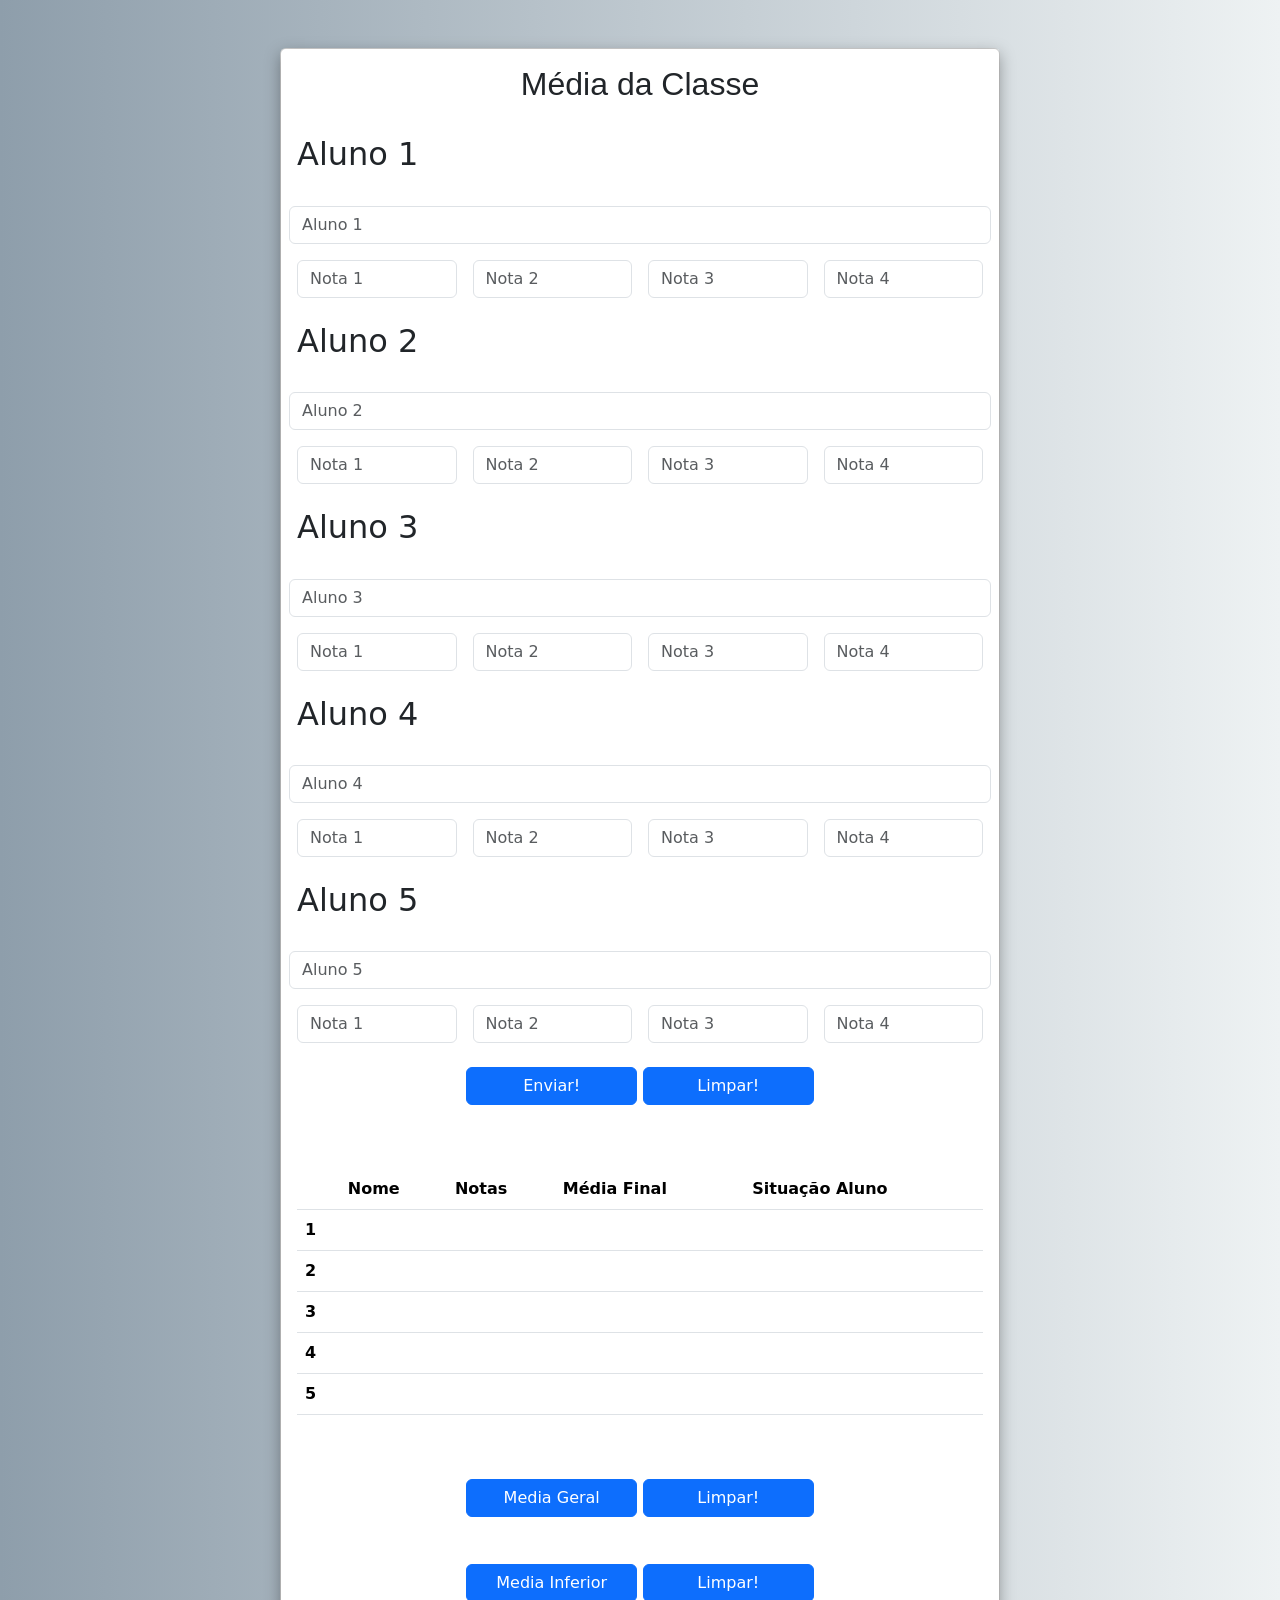
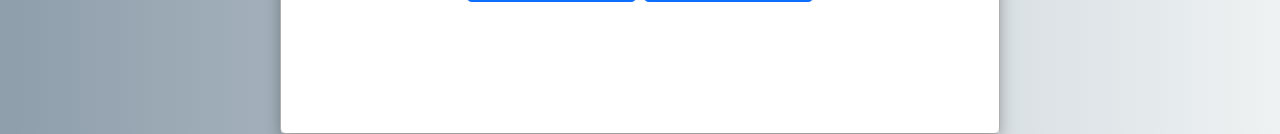
<file: index.html>
<!DOCTYPE html>
<html lang="pt-br">

<head>
  <meta charset="UTF-8">
  <meta http-equiv="X-UA-Compatible" content="IE=edge">
  <meta name="viewport" content="width=device-width, initial-scale=1.0">
  <link rel="icon" href="boot-removebg-preview.png" type="image/icon type">
  <link href="https://cdn.jsdelivr.net/npm/bootstrap@5.0.2/dist/css/bootstrap.min.css" rel="stylesheet"
    integrity="sha384-EVSTQN3/azprG1Anm3QDgpJLIm9Nao0Yz1ztcQTwFspd3yD65VohhpuuCOmLASjC" crossorigin="anonymous">
  <link rel="stylesheet" href="style.css">
  <title>Exercicio 11</title>
</head>

<body>
  <br><br>
  <div class="container">

    <!--Header Row -->
    <div class="row">
      <div class="col-md-12 ">
        <div class="d-flex justify-content-around">

          <div class="card">

            <div class="card-body ">
              <h2 class="card-title text-center">Média da Classe</h2>
              <br>
              <div class="aluno1">
                <h2>Aluno 1</h2>
                <br>
                <div class="row g-3">
                  <input id="nomeAluno1" type="text" class="form-control" placeholder="Aluno 1" aria-label="Aluno 2">
                  <br><br>
                  <div class="col-sm-3">
                    <input id="nota1aluno1" type="number" class="form-control" placeholder="Nota 1" aria-label="Nota 1"
                      min="0" max="100">
                  </div>
                  <div class="col-sm-3">
                    <input id="nota2aluno1" type="number" class="form-control" placeholder="Nota 2" min="0" max="100"
                      aria-label="Nota 2">
                  </div>
                  <div class="col-sm-3">
                    <input id="nota3aluno1" type="number" class="form-control" placeholder="Nota 3" min="0" max="100"
                      aria-label="Nota 3">
                  </div>
                  <div class="col-sm-3">
                    <input id="nota4aluno1" type="number" class="form-control" placeholder="Nota 4" min="0" max="100"
                      aria-label="Nota 4">
                  </div>
                </div>
              </div>
              <br>
              <div class="aluno2">
                <h2>Aluno 2</h2>
                <br>
                <div class="row g-3">
                  <input id="nomeAluno2" type="text" class="form-control" placeholder="Aluno 2" aria-label="Aluno 2">
                  <div class="col-sm-3">
                    <input id="nota1aluno2" type="number" class="form-control" placeholder="Nota 1" aria-label="Nota 1"
                      min="0" max="100">
                  </div>
                  <div class="col-sm-3">
                    <input id="nota2aluno2" type="number" class="form-control" placeholder="Nota 2" min="0" max="100"
                      aria-label="Nota 2">
                  </div>
                  <div class="col-sm-3">
                    <input id="nota3aluno2" type="number" class="form-control" placeholder="Nota 3" min="0" max="100"
                      aria-label="Nota 3">
                  </div>
                  <div class="col-sm-3">
                    <input id="nota4aluno2" type="number" class="form-control" placeholder="Nota 4" min="0" max="100"
                      aria-label="Nota 4">
                  </div>
                </div>
                <br>
                <div class="aluno3">
                  <h2>Aluno 3</h2>
                  <br>
                  <div class="row g-3">
                    <input id="nomeAluno3" type="text" class="form-control" placeholder="Aluno 3" aria-label="Aluno 3">
                    <div class="col-sm-3">
                      <input id="nota1aluno3" type="number" class="form-control" placeholder="Nota 1" aria-label="Nota 1"
                        min="0" max="100">
                    </div>
                    <div class="col-sm-3">
                      <input id="nota2aluno3" type="number" class="form-control" placeholder="Nota 2" min="0" max="100"
                        aria-label="Nota 2">
                    </div>
                    <div class="col-sm-3">
                      <input id="nota3aluno3" type="number" class="form-control" placeholder="Nota 3" min="0" max="100"
                        aria-label="Nota 3">
                    </div>
                    <div class="col-sm-3">
                      <input id="nota4aluno3" type="number" class="form-control" placeholder="Nota 4" min="0" max="100"
                        aria-label="Nota 4">
                    </div>
                  </div>
                  <br>
                  <div class="aluno4">
                    <h2>Aluno 4</h2>
                    <br>
                    <div class="row g-3">
                      <input id="nomeAluno4" type="text" class="form-control" placeholder="Aluno 4" aria-label="Aluno 4">
                      <div class="col-sm-3">
                        <input id="nota1aluno4" type="number" class="form-control" placeholder="Nota 1" aria-label="Nota 1"
                          min="0" max="100">
                      </div>
                      <div class="col-sm-3">
                        <input id="nota2aluno4" type="number" class="form-control" placeholder="Nota 2" min="0" max="100"
                          aria-label="Nota 2">
                      </div>
                      <div class="col-sm-3">
                        <input id="nota3aluno4" type="number" class="form-control" placeholder="Nota 3" min="0" max="100"
                          aria-label="Nota 3">
                      </div>
                      <div class="col-sm-3">
                        <input id="nota4aluno4" type="number" class="form-control" placeholder="Nota 4" min="0" max="100"
                          aria-label="Nota 4">
                      </div>
                    </div>
                    <br>
                    <div class="aluno5">
                      <h2>Aluno 5</h2>
                      <br>
                      <div class="row g-3">
                        <input id="nomeAluno5" type="text" class="form-control" placeholder="Aluno 5" aria-label="Aluno 5">
                        <div class="col-sm-3">
                          <input id="nota1aluno5" type="number" class="form-control" placeholder="Nota 1" aria-label="Nota 1"
                            min="0" max="100">
                        </div>
                        <div class="col-sm-3">
                          <input id="nota2aluno5" type="number" class="form-control" placeholder="Nota 2" min="0" max="100"
                            aria-label="Nota 2">
                        </div>
                        <div class="col-sm-3">
                          <input id="nota3aluno5" type="number" class="form-control" placeholder="Nota 3" min="0" max="100"
                            aria-label="Nota 3">
                        </div>
                        <div class="col-sm-3">
                          <input id="nota4aluno5" type="number" class="form-control" placeholder="Nota 4" min="0" max="100"
                            aria-label="Nota 4">
                        </div>
                      </div>
                      <br>

                <div class="col-md-12 text-center">
                  <button id="botao1" onclick="aluno2(), aluno1(), aluno3(), aluno4(), aluno5()" class="btn btn-primary col-md-3 text-center">Enviar!</button>
                  <button id="botao2" onclick="limpar2(), limpar1()" class="btn btn-primary col-md-3 text-center">Limpar!</button>
                </div>
                <br><br>
                <!--Parte 2 do HTML (resultados)-->
                <div class="table-responsive-sm">
                  <table class="table caption-top">
                    <caption></caption>
                    <thead>
                      <tr>
                        <th scope="col"></th>
                        <th scope="col">Nome</th>
                        <!--Titulo nome-->
                        <th scope="col">Notas</th>
                        <!--Titulo nota-->
                        <th scope="col">Média Final</th>
                        <!--Titulo media final-->
                        <th scope="col">Situação Aluno</th>
                      </tr>
                    </thead>
                    <tbody>
                      <tr>
                        <th scope="row">1</th>
                        <!--Linha 1 info.-->
                        <td id="nome1"></td>
                        <!--Nome do aluno 1-->
                        <td id="nota1"></td>
                        <!--Nota do aluno 1-->
                        <td id="media1"></td>
                        <!--Media do aluno 1-->
                        <td id="situacao1"></td>
                      </tr>
                      <tr>
                        <th scope="row">2</th>
                        <!--Linha 2 info.-->
                        <td id="nome2"></td>
                        <!--Nome do aluno 2-->
                        <td id="nota2"></td>
                        <!--Nota do aluno 2-->
                        <td id="media2"></td>
                        <!--Media do aluno 2-->
                        <td id="situacao2"></td>
                      </tr>
                      <tr>
                        <th scope="row">3</th>
                        <!--Linha 3 info.-->
                        <td id="nome3"></td>
                        <!--Nome do aluno 3-->
                        <td id="nota3"></td>
                        <!--Nota do aluno 3-->
                        <td id="media3"></td>
                        <!--Media do aluno 3-->
                        <td id="situacao3"></td>
                      </tr>
                      <tr>
                        <th scope="row">4</th>
                        <!--Linha 4 info.-->
                        <td id="nome4"></td>
                        <!--Nome do aluno 4-->
                        <td id="nota4"></td>
                        <!--Nota do aluno 4-->
                        <td id="media4"></td>
                        <!--Media do aluno 4-->
                        <td id="situacao4"></td>
                      </tr>
                      <tr>
                        <th scope="row">5</th>
                        <!--Linha 5 info.-->
                        <td id="nome5"></td>
                        <!--Nome do aluno 5-->
                        <td id="nota5"></td>
                        <!--Nota do aluno 5-->
                        <td id="media5"></td>
                        <!--Media do aluno 5-->
                        <td id="situacao5"></td>
                      </tr>
                    </tbody>
                  </table>
                </div>
                <br><br>
                <div class="col-md-12 text-center">
                  <button onclick="media()" class="btn btn-primary col-md-3 text-center">Media Geral</button>
                  <button id="botaoLimpar3" onclick="limpar3()"
                    class="btn btn-primary col-md-3 text-center">Limpar!</button>
                </div>
                <h3 id="media"></h3>
                <!--FIM Media Geral-->
                <br>

                <div class="col-md-12 text-center">
                  <button onclick="mediaInferior()" class="btn btn-primary col-md-3 text-center">Media Inferior</button>
                  <button id="botaoLimpar4" onclick="limpar4()"
                    class="btn btn-primary col-md-3 text-center">Limpar!</button>
                  <h3 id="mediaInferior1"></h3>
                  <h3 id="mediaInferior2"></h3>
                  <h3 id="mediaInferior3"></h3>
                  <h3 id="mediaInferior4"></h3>
                  <h3 id="mediaInferior5"></h3>
                  <!--FIM Media Inferior-->
                </div>
              </div>

              <script src="script.js"></script>
</body>

</html>

<!--Deverá exibir:
  _todos os dados para cada um dos 5 alunos (nome, notas bimestrais,média final e situação do aluno);
  _a média geral da turma;
  _nome dos alunos que obtiveram a média final abaixo da média geral da turma.-->
</file>
<file: style.css>
*{
    padding: 0;
    margin: 0;
    border: 0;
}
body{
    background-image: linear-gradient(90deg, #8e9eab, #eef2f3);
}
.custom-centered{
    margin:0 auto;
    width:300px;
}
.card-title{
    font-family: 'Franklin Gothic Medium', 'Arial Narrow', Arial, sans-serif;
}

h3{
    text-align: center;
    padding-top: 15px;
}

.card-body{
    box-shadow: rgba(0, 0, 0, 0.35) 0px 5px 15px;
}



.card{
    width: 45rem;
}

button{
    display: inline-flex;
    justify-content: center;
}

@media (max-width: 500px) {
    .card{
        width: 20rem;
    }

    .card-body{
        height: 200rem;
    }
    
}
</file>
